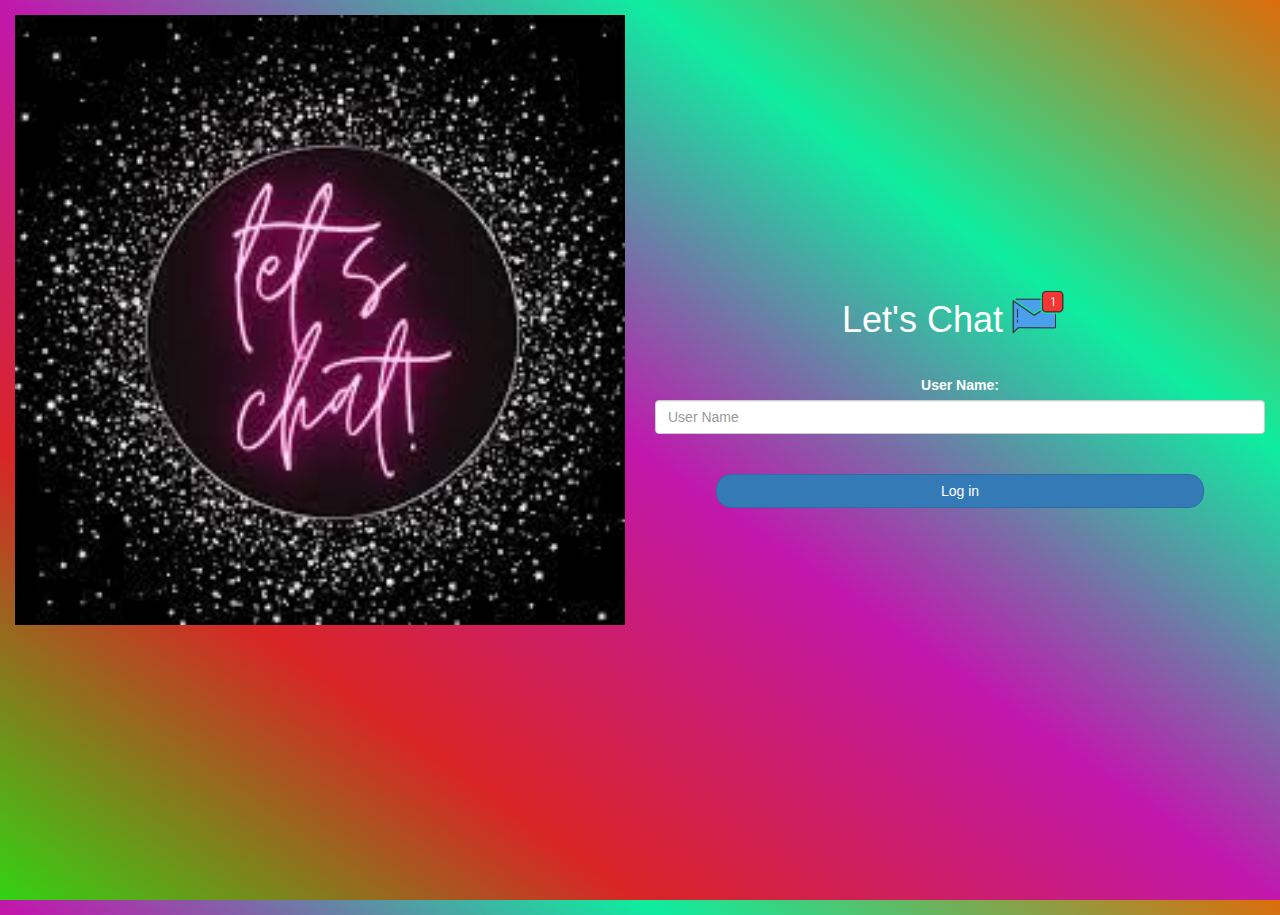
<file: index.htm>
<!DOCTYPE html>
<html>
 <head>
  <title> Project 93-97 </title>
  <link href="https://fonts.googleapis.com/css?family=Yeon+Sung&display=swap" rel="stylesheet"><meta name="viewport" content="width=device-width, initial-scale=1">

<link rel="stylesheet" href="https://maxcdn.bootstrapcdn.com/bootstrap/3.4.0/css/bootstrap.min.css">
<script src="https://ajax.googleapis.com/ajax/libs/jquery/3.4.1/jquery.min.js"></script>
<script src="https://maxcdn.bootstrapcdn.com/bootstrap/3.4.0/js/bootstrap.min.js"></script>
<link rel="stylesheet" type="text/css" href="style.css">
<script src="main.js"></script>
 </head>
 <body>
  <center>
  <div id="name" class="col-lg-6 col-md-6 col-sm-6 col-xs-6">
   <img width="100%" src="download (1).jpg">
   </div>
   <div id= "sign_up" class="form-group">
    <div  class="col-lg-6 col-md-6 col-sm-6 col-xs-6 login_div">
     <h1 class="header">
     Let's Chat <sup><img src="m2.png"></sup>
    </h1>
     <label >User Name:</label>
     <input type="text" id="user_name" class="form-control" placeholder="User Name"><br><br>

     <button id="login_button"class="btn btn-primary" onclick="addUser()">Log in</button> 
    </div>
   </div>
  
 </center>
  
 </body>



</html>
</file>
<file: style.css>
html, body
{
  height: 100%;
  margin: 0;
}

body
{
background-image: linear-gradient(to right top, #32d212, #d92525, #c118ad, #0eed9f, #dc6c0a);
}
sign_up {
 text-align: unset;

}
.header img
{
	width: 80px;margin-left: -15px;
}
.login_div
{
	color: white; border-radius:15px; height: 250px;padding-top: 250px ;
 
 
}
#login_button
{
	width: 80%;border-radius: 15px;
}
#login_button
{
	width: 80%;border-radius: 15px;
}

.room_name
{
	cursor: pointer;
	font-size: 20px;
}


#logout
{
	font-size: 20px; float: right;
}


#output
{
	padding: 10px; width:80%;background: rgba(255,255,255,0.8);border-radius: 15px;
}

.input_div_room_page
{
	width: 80%;
}

.input_div label
{
	color: white;font-size: 20px;
}


.input_div_message_page
{
	position: fixed;bottom: 0px;width: 100%;background: rgba(255,255,255,0.8);
}
.input_div_message_page label
{
	color: black;
}
.input_div_message_page #msg
{
	width: 80%;
}
.input_div_message_page button
{
	margin-top: 15px;
	width: 50%; 
}
.color_white
{
	color: white
}

.user_tick
{
	width:20px;
}
.message_h4
{
	padding-left:5px;color:grey;
}
</file>
